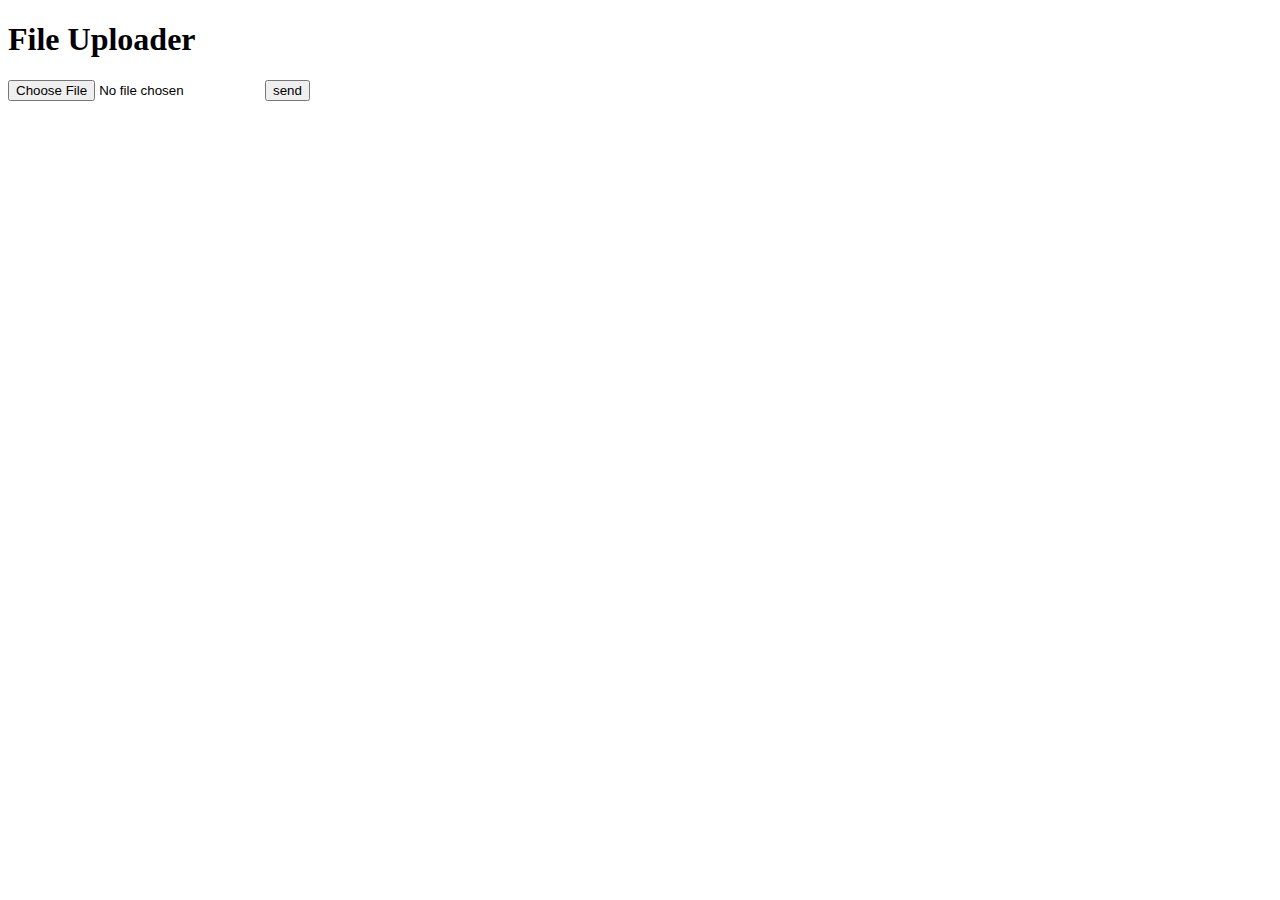
<file: upload.html>
<!DOCTYPE html>
<html>
<head>
	<title>Upload</title>
</head>
<body>
<h1>File Uploader</h1>
<form id="upload_form" action="{{ url_for('upload') }}" method="POST" >
	<!-- image/* accepts any image, for testing maybe should be set to particular resolution?-->
	<input type="file" name="file" accept="image/*">
	<input type="submit" value="send">
</form>
</body>
</html>
</file>
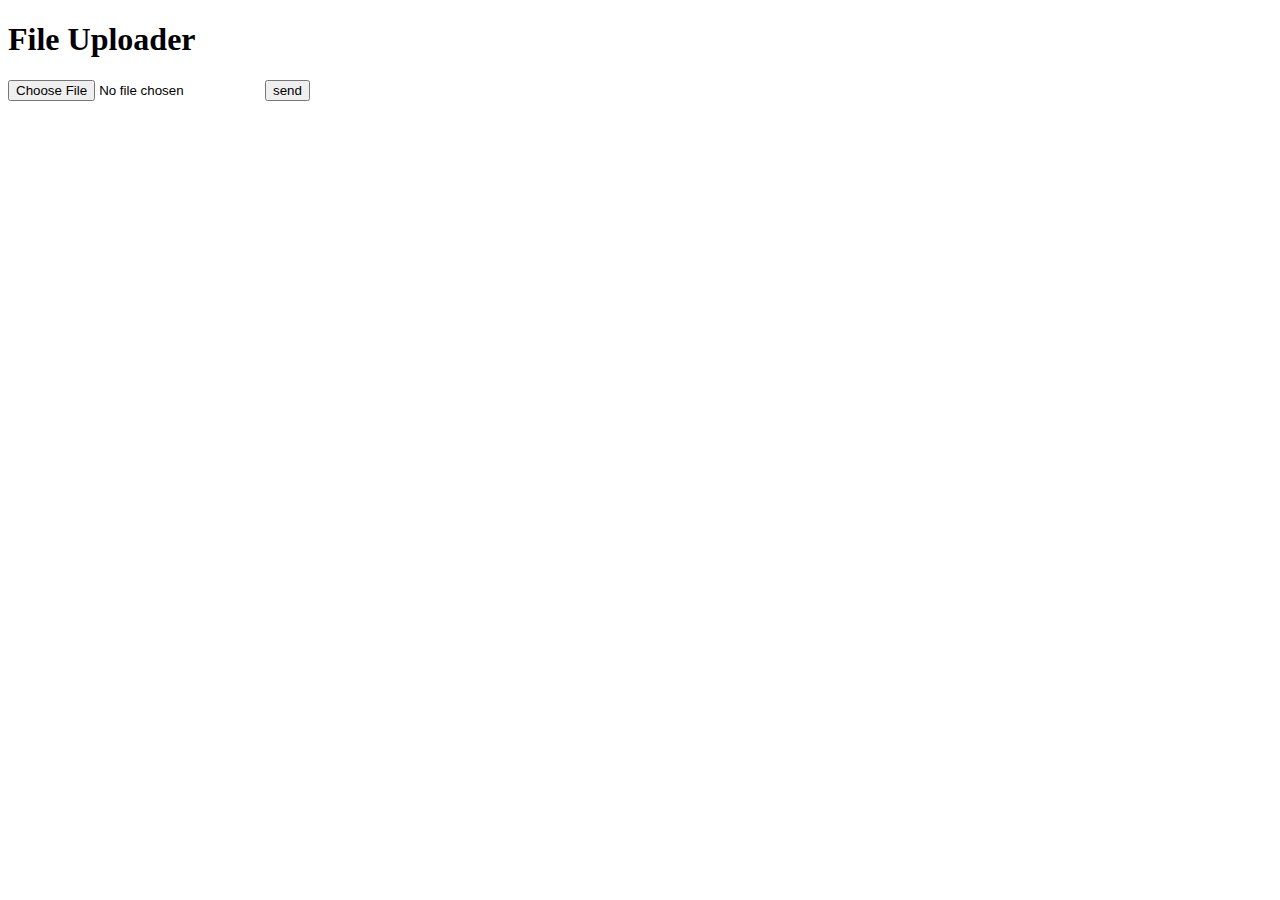
<file: templates/upload.html>
<!DOCTYPE html>
<html>
<head>
	<title>Upload</title>
</head>
<body>
<h1>File Uploader</h1>
<form id="upload_form" action="{{ url_for('upload') }}" method="POST" >
	<!-- image/* accepts any image, for testing maybe should be set to particular resolution?-->
	<input type="file" name="file" accept="image/*">
	<input type="submit" value="send">
</form>
</body>
</html>
</file>
